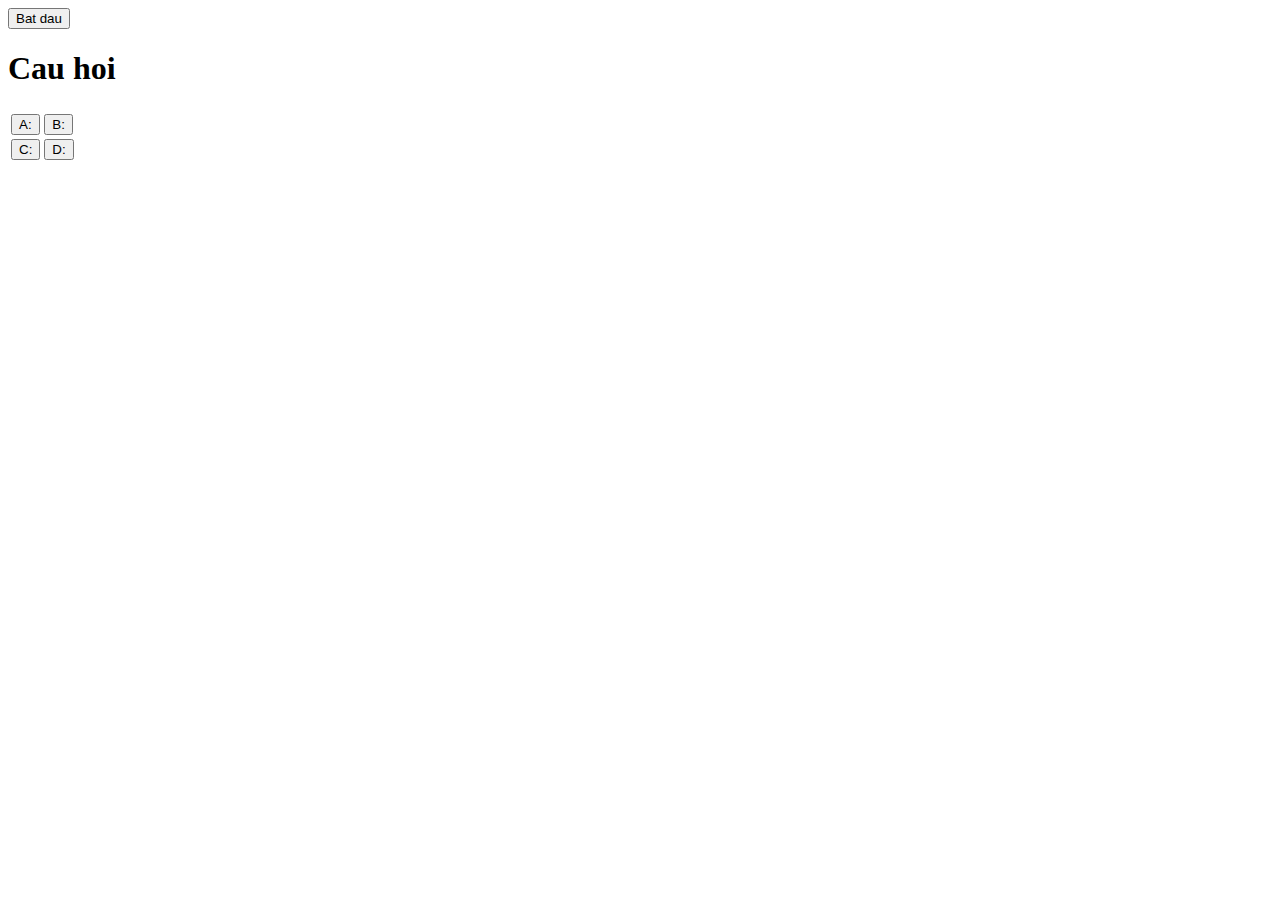
<file: untitled10/index.html>
<!DOCTYPE html>
<html lang="en">
<head>
    <meta charset="UTF-8">
    <title>Duoi hinhbat chu</title>
</head>
<body>
<button onclick="start()"> Bat dau </button>
<table>
    <tr>
        <h1 id="question"> Cau hoi </h1>
    </tr>
    <tr>
        <td> <button id="answer1" onclick="answer(this.id)">A: </button> </td>
        <td> <button id="answer2" onclick="answer(this.id)">B: </button></td>
    </tr>
    <tr>
         <td> <button id="answer3" onclick="answer(this.id)">C: </button> </td>
        <td> <button id="answer4" onclick="answer(this.id)">D: </button> </td>
    </tr>
</table>

</body>
</html>
</file>
